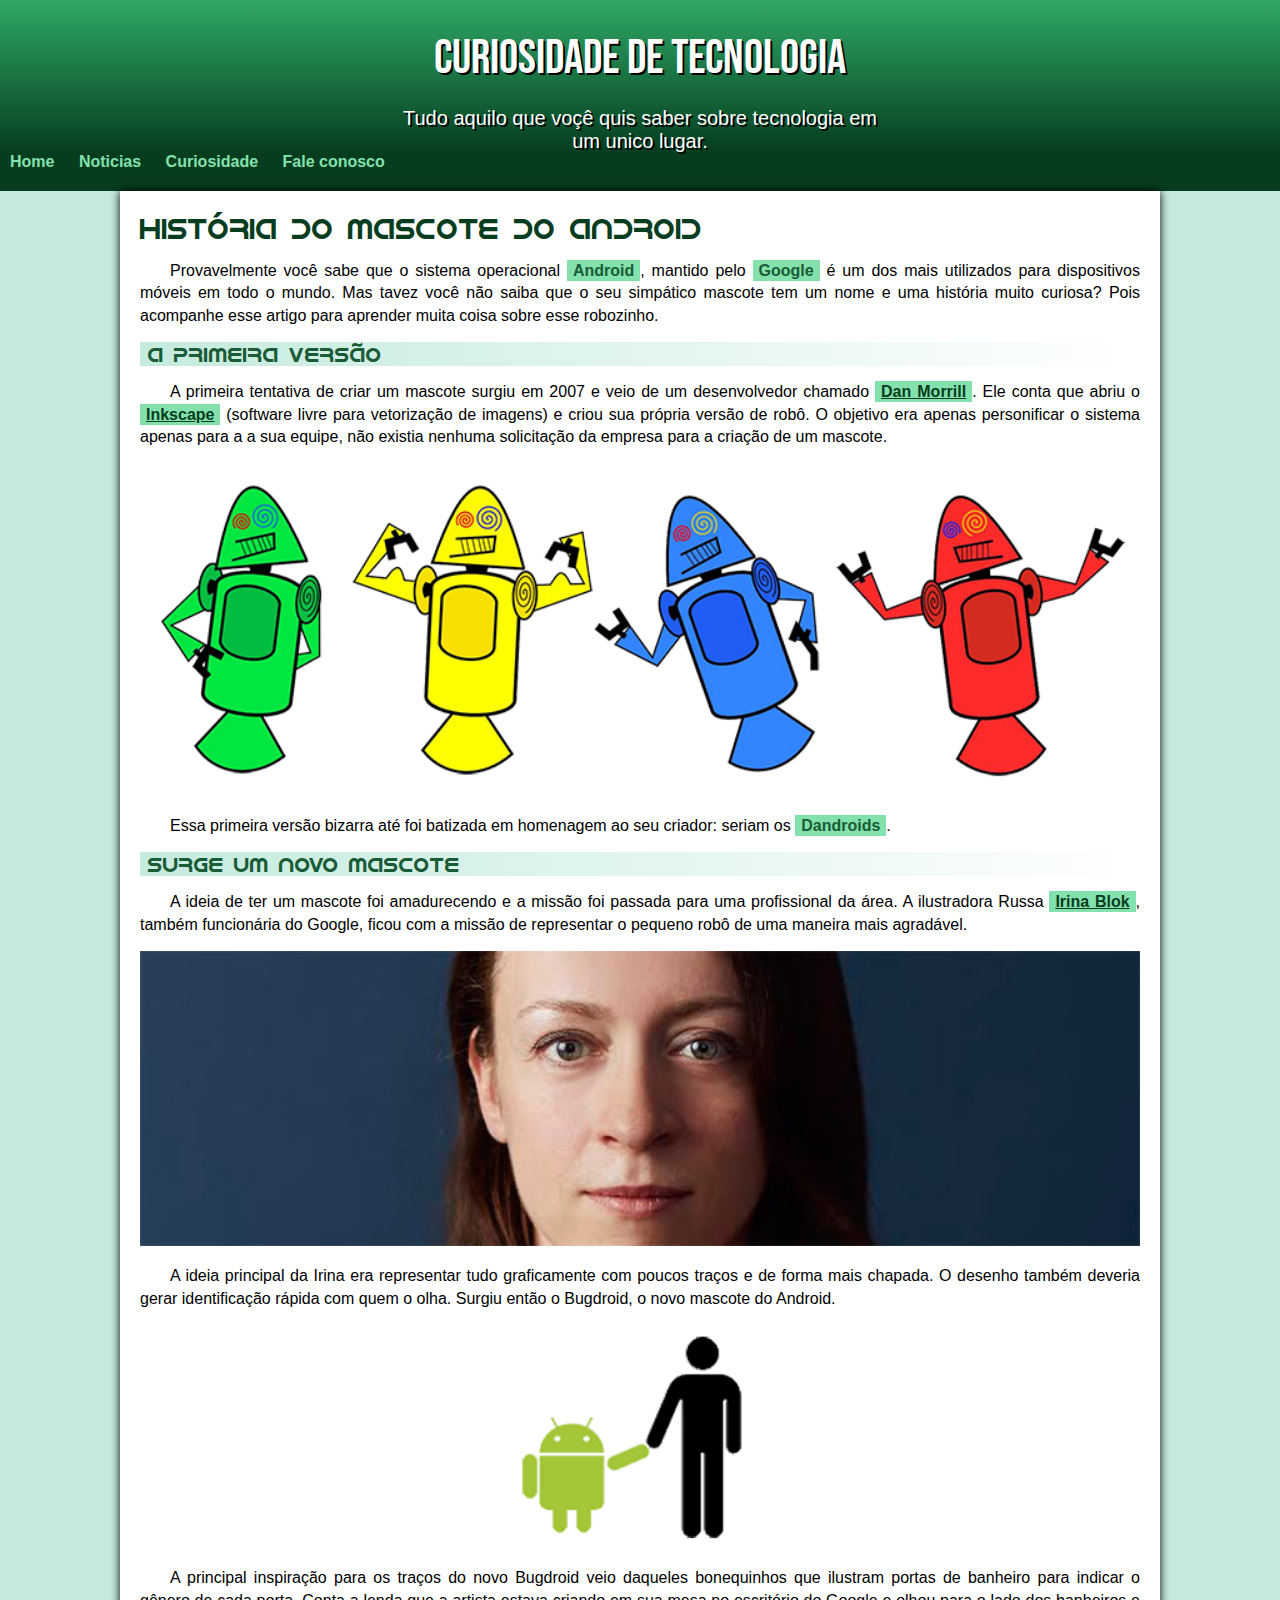
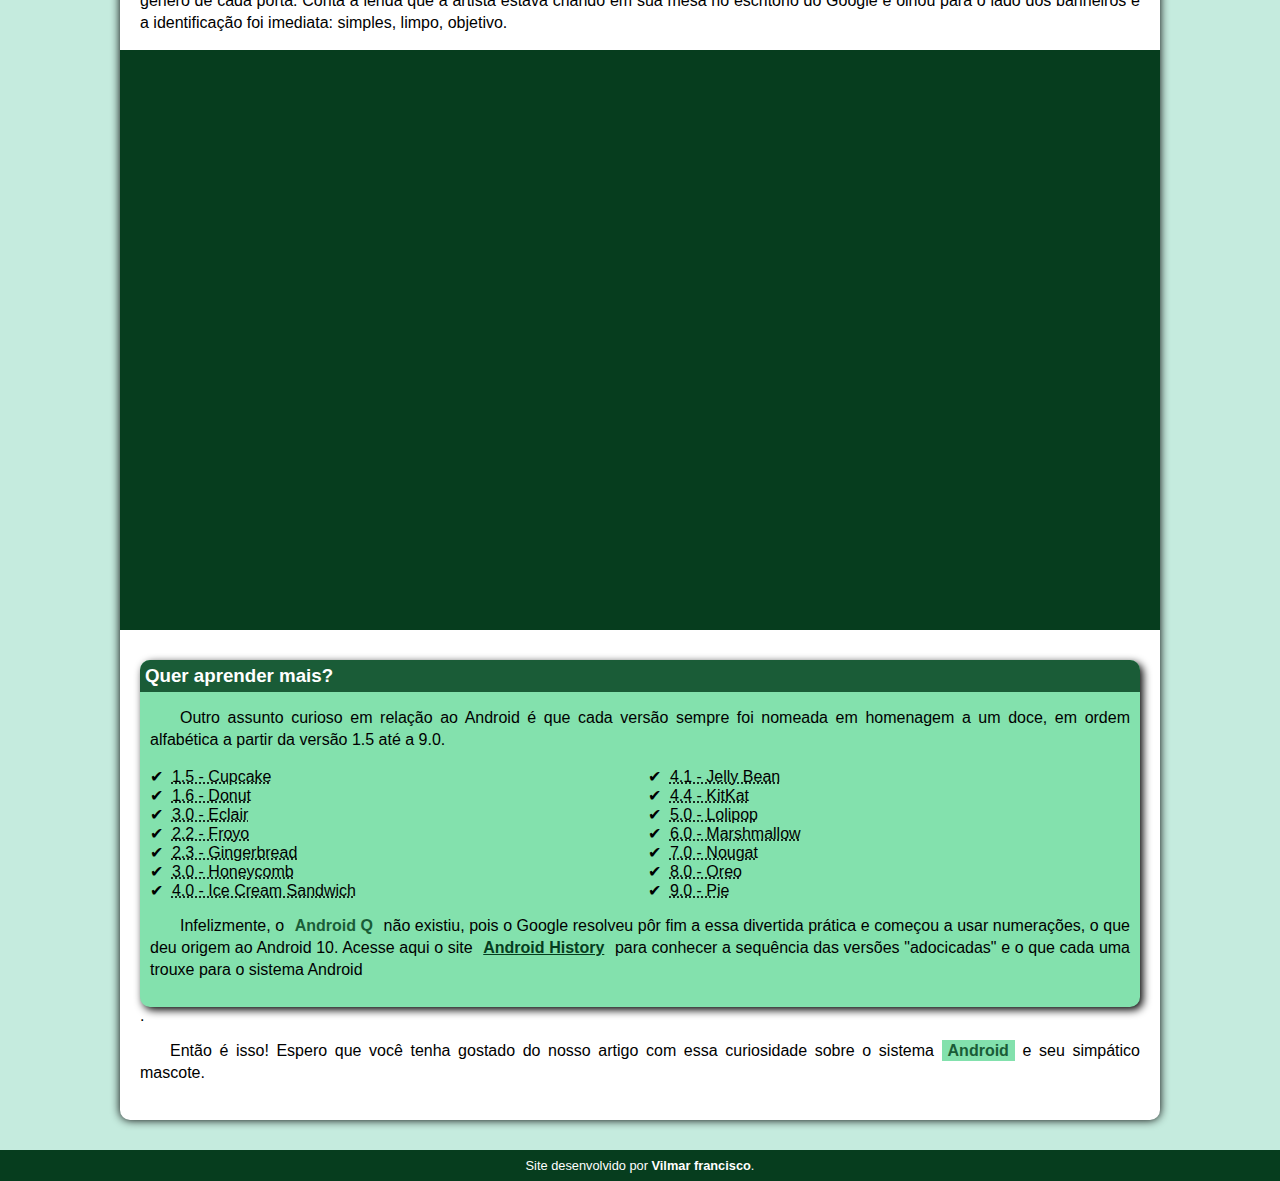
<file: index.html>
<!DOCTYPE html>
<html lang="pt-br">
<head>
    <meta charset="UTF-8">
    <meta name="viewport" content="width=device-width, initial-scale=1.0">
    <title>Como surgiu o mascote do Android?</title>
    <link rel="shortcut icon" href="imagens/favicon.ico" type="image/x-icon">
    <link rel="stylesheet" href="estilo/estilo.css">
    <link rel="shortcut icon" href="imagens/favicon.ico" type="image/x-icon">
</head>
<body>
    <header>
        <h1>Curiosidade de tecnologia</h1>
        <p>Tudo aquilo que voçê quis saber sobre tecnologia em um unico lugar.</p>
    </header>
    <nav>
        <a href="#">Home</a>
        <a href="#">Noticias</a>
        <a href="#">Curiosidade</a>
        <a href="#">Fale conosco</a>
    </nav>
    <main>
        <article>
            <h1>História do Mascote do Android</h1>

            <p>Provavelmente você sabe que o sistema operacional <strong>Android</strong>, mantido pelo <strong>Google</strong> é um dos mais utilizados para dispositivos móveis em todo o mundo. Mas tavez você não saiba que o seu simpático mascote tem um nome e uma história muito curiosa? Pois acompanhe esse artigo para aprender muita coisa sobre esse robozinho.</p>

            <h2>A primeira versão</h2>

            <p>A primeira tentativa de criar um mascote surgiu em 2007 e veio de um desenvolvedor chamado <a href="https://androidcommunity.com/dan-morrill-shows-us-the-android-mascot-that-almost-was-20130103/" target="_blank">Dan Morrill</a>. Ele conta que abriu o <a href="https://inkscape.org/pt-br/" target="_blank">Inkscape</a> (software livre para vetorização de imagens) e criou sua própria versão de robô. O objetivo era apenas personificar o sistema apenas para a a sua equipe, não existia nenhuma solicitação da empresa para a criação de um mascote.</p>

            <picture>
                <source media="(max-width: 600px)" setsrc="imagens/dan-droids-pq.png">
                <img src="imagens/dan-droids.png" alt="dan-droids">
            </picture>

            <p>Essa primeira versão bizarra até foi batizada em homenagem ao seu criador: seriam os <strong>Dandroids</strong>.</p>

            <h2>Surge um novo mascote</h2>

            <p>A ideia de ter um mascote foi amadurecendo e a missão foi passada para uma profissional da área. A ilustradora Russa <a href="https://www.irinablok.com/android" target="_blank">Irina Blok</a>, também funcionária do Google, ficou com a missão de representar o pequeno robô de uma maneira mais agradável.</p>

            <picture>
                <source media="(max-width:600px )" srcset="/imagens/irina-blok-pq.jpg">
                <img src="imagens/irina-blok.jpg" alt="irina-blok">
            </picture>

            <p>A ideia principal da Irina era representar tudo graficamente com poucos traços e de forma mais chapada. O desenho também deveria gerar identificação rápida com quem o olha. Surgiu então o Bugdroid, o novo mascote do Android.</p>

            <img src="imagens/bugdroid.png" class="pequena" alt="bugdroid">

            <p>A principal inspiração para os traços do novo Bugdroid veio daqueles bonequinhos que ilustram portas de banheiro para indicar o gênero de cada porta. Conta a lenda que a artista estava criando em sua mesa no escritório do Google e olhou para o lado dos banheiros e a identificação foi imediata: simples, limpo, objetivo.</p>

           <div class="video"><iframe width="560" height="315" src="https://www.youtube.com/embed/l2UDgpLz20M?si=dzD9MjLKI6dfHgxO" title="YouTube video player" frameborder="0" allow="accelerometer; autoplay; clipboard-write; encrypted-media; gyroscope; picture-in-picture; web-share" referrerpolicy="strict-origin-when-cross-origin" allowfullscreen></iframe></div>
            
            <aside>
                <h3>Quer aprender mais?</h3>
                <p>Outro assunto curioso em relação ao Android é que cada versão sempre foi nomeada em homenagem a um doce, em ordem alfabética a partir da versão 1.5 até a 9.0.</p>
                <ul>
                    <li><abbr title="Bolo de copo">1.5 - Cupcake</abbr></li>
                    <li><abbr title="Rosquinha">1.6 - Donut</abbr></li>
                    <li><abbr title="Bomba">3.0 - Eclair</abbr></li>
                    <li><abbr title="Iogurte congelado">2.2 - Froyo</abbr></li>
                    <li><abbr title="Biscoito de gengibre">2.3 - Gingerbread</abbr></li>
                    <li><abbr title="Favo de mel">3.0 - Honeycomb</abbr></li>
                    <li><abbr title="Sanduiche de sorvete">4.0 - Ice Cream Sandwich</abbr></li>
                    <li><abbr title="Jujuba">4.1 - Jelly Bean</abbr></li>
                    <li><abbr title="KitKat">4.4 - KitKat</abbr></li>
                    <li><abbr title="Pirulito">5.0 - Lolipop</abbr></li>
                    <li><abbr title="Marshmallow">6.0 - Marshmallow</abbr></li>
                    <li><abbr title="Torrone">7.0 - Nougat</abbr></li>
                    <li><abbr title="Oreo">8.0 - Oreo</abbr></li>
                    <li><abbr title="Torta">9.0 - Pie</abbr></li>
                </ul>
                <p>
                    Infelizmente, o <strong>Android Q</strong> não existiu, pois o Google resolveu pôr fim a essa divertida prática e começou a usar numerações, o que deu origem ao Android 10.
                    Acesse aqui o site <a href="https://www.android.com/intl/pt_br/what-is-android/" target="_blank">Android History</a> para conhecer a sequência das versões "adocicadas" e o que cada uma trouxe para o sistema Android
                </p>
            </aside>.
           

            <p>Então é isso! Espero que você tenha gostado do nosso artigo com essa curiosidade sobre o sistema <strong>Android</strong> e seu simpático mascote.</p>

        </article>
    </main>
    <footer>
        <p>Site desenvolvido por <a href="#">Vilmar francisco</a>.</p>
    </footer>
</body>
</html>
</file>
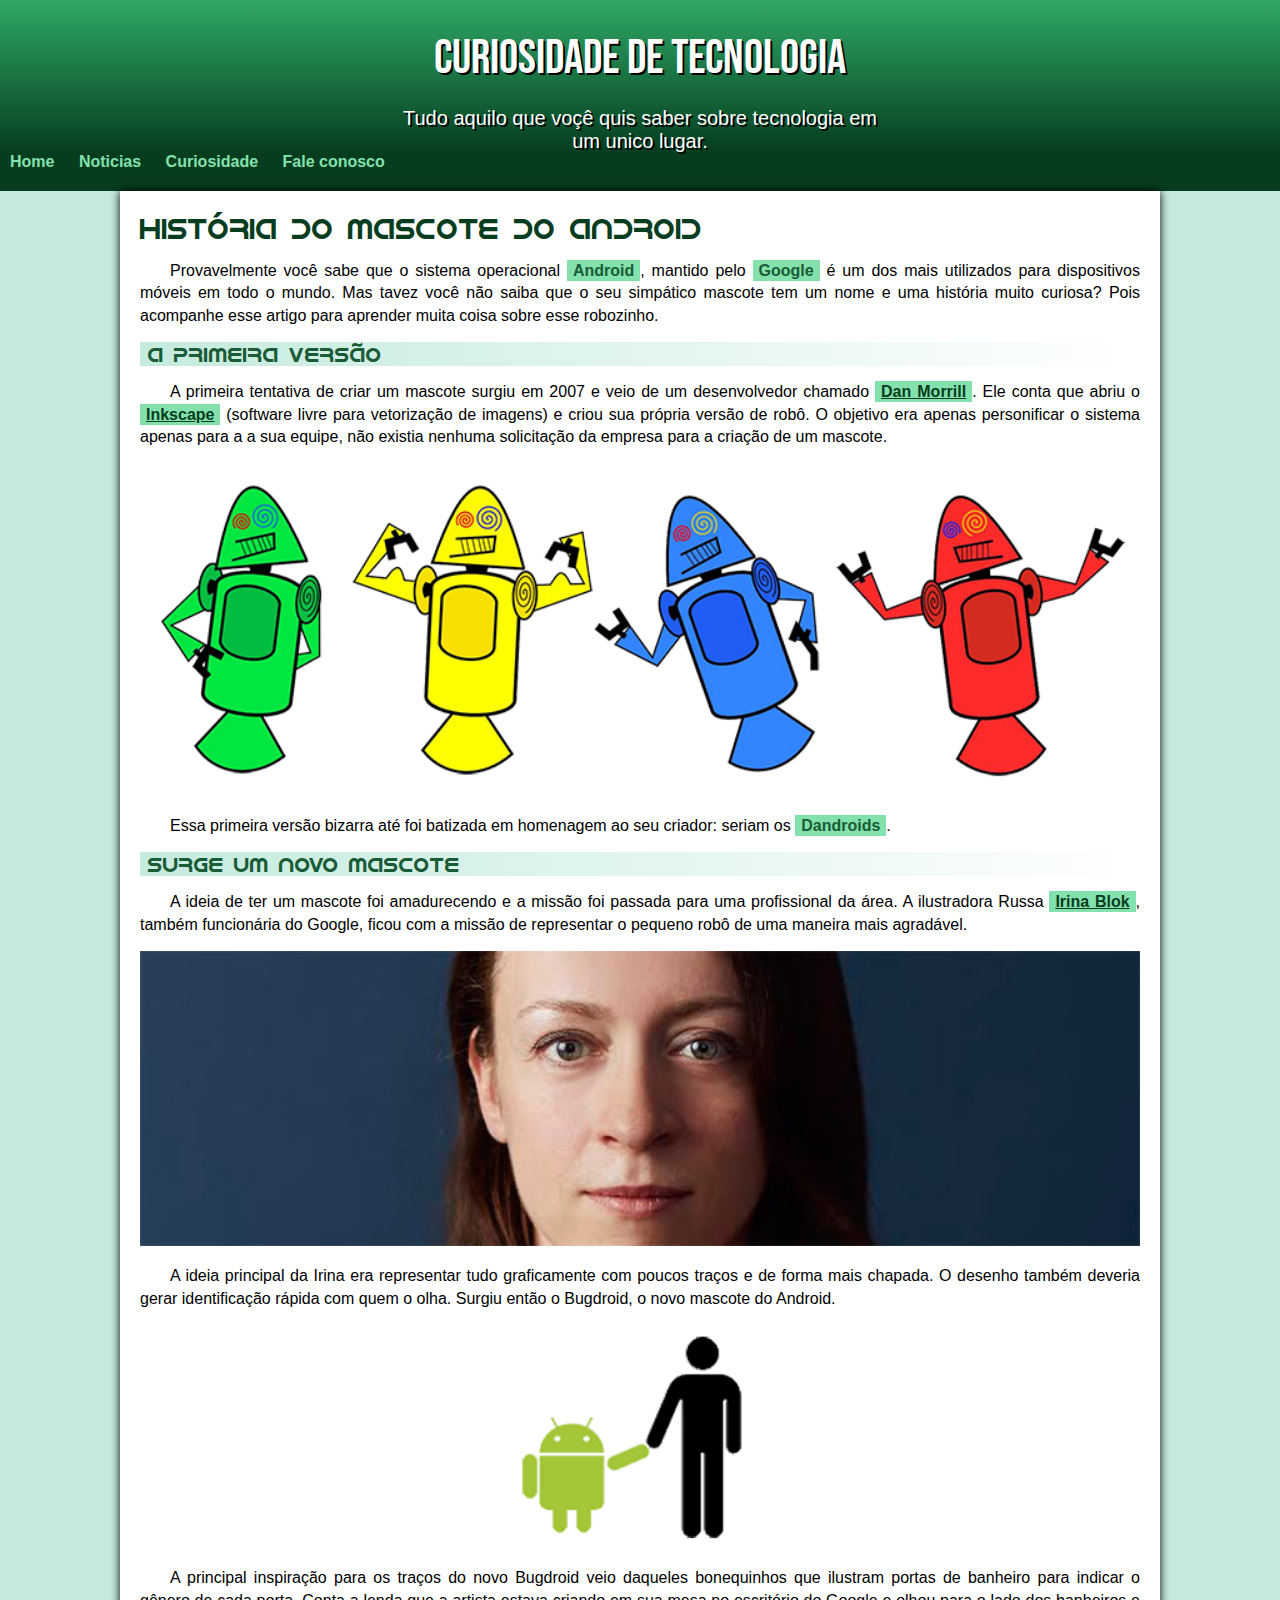
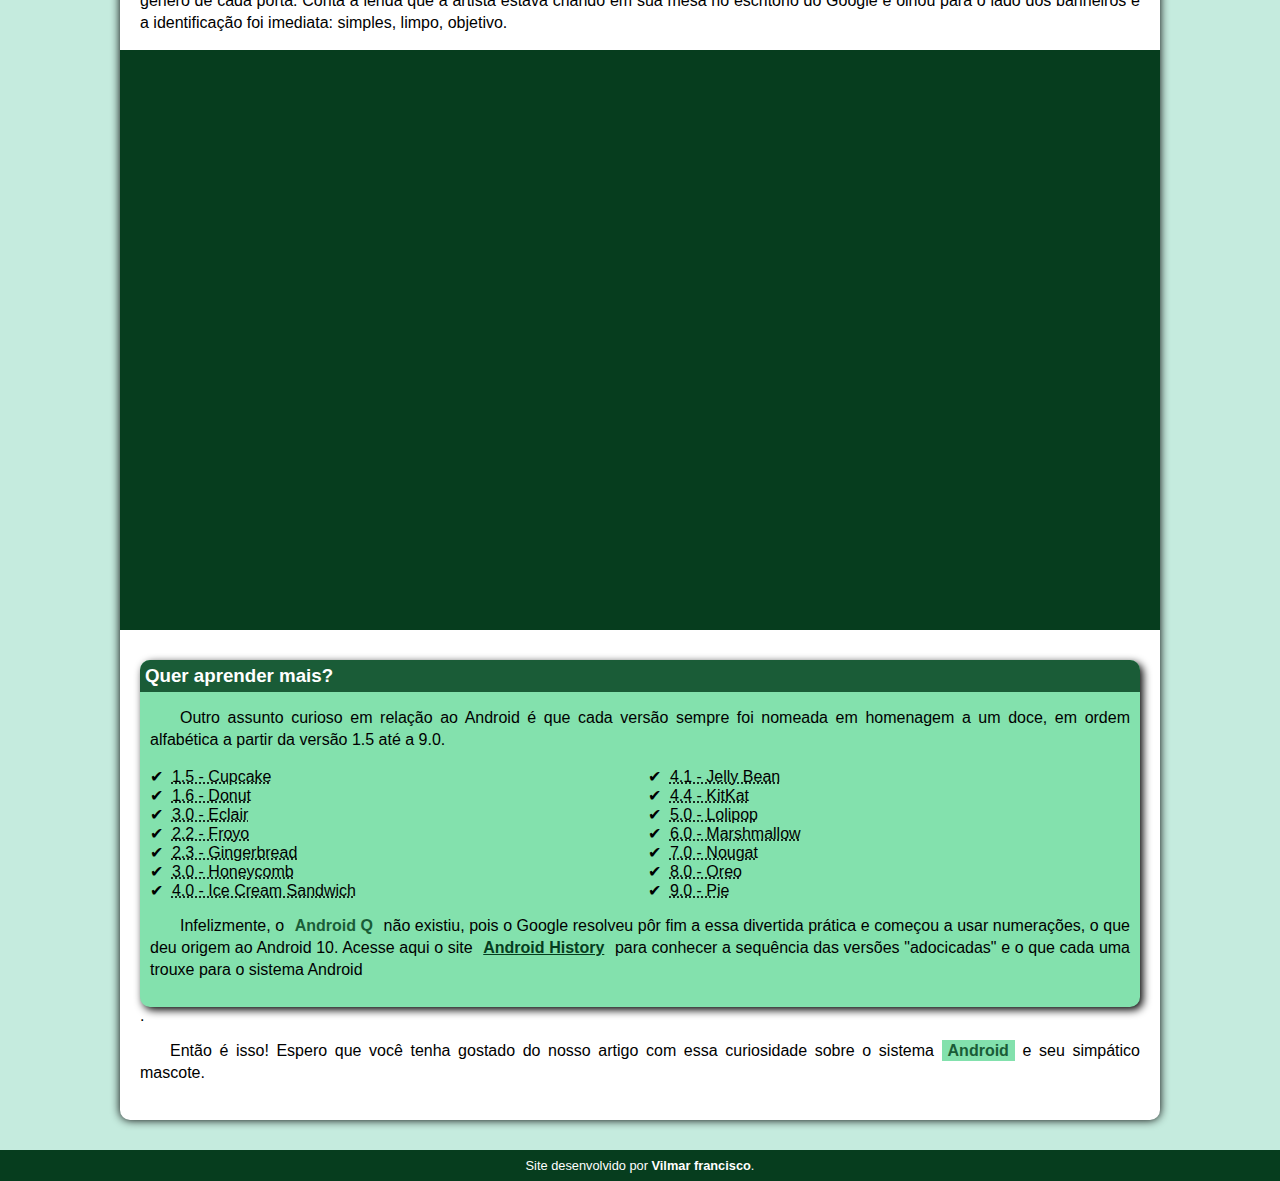
<file: index.html.html>
<!DOCTYPE html>
<html lang="pt-br">
<head>
    <meta charset="UTF-8">
    <meta name="viewport" content="width=device-width, initial-scale=1.0">
    <title>Como surgiu o mascote do Android?</title>
    <link rel="shortcut icon" href="imagens/favicon.ico" type="image/x-icon">
    <link rel="stylesheet" href="/estilo/estilo.css">
    <link rel="shortcut icon" href="imagens/favicon.ico" type="image/x-icon">
</head>
<body>
    <header>
        <h1>Curiosidade de tecnologia</h1>
        <p>Tudo aquilo que voçê quis saber sobre tecnologia em um unico lugar.</p>
    </header>
    <nav>
        <a href="#">Home</a>
        <a href="#">Noticias</a>
        <a href="#">Curiosidade</a>
        <a href="#">Fale conosco</a>
    </nav>
    <main>
        <article>
            <h1>História do Mascote do Android</h1>

            <p>Provavelmente você sabe que o sistema operacional <strong>Android</strong>, mantido pelo <strong>Google</strong> é um dos mais utilizados para dispositivos móveis em todo o mundo. Mas tavez você não saiba que o seu simpático mascote tem um nome e uma história muito curiosa? Pois acompanhe esse artigo para aprender muita coisa sobre esse robozinho.</p>

            <h2>A primeira versão</h2>

            <p>A primeira tentativa de criar um mascote surgiu em 2007 e veio de um desenvolvedor chamado <a href="https://androidcommunity.com/dan-morrill-shows-us-the-android-mascot-that-almost-was-20130103/" target="_blank">Dan Morrill</a>. Ele conta que abriu o <a href="https://inkscape.org/pt-br/" target="_blank">Inkscape</a> (software livre para vetorização de imagens) e criou sua própria versão de robô. O objetivo era apenas personificar o sistema apenas para a a sua equipe, não existia nenhuma solicitação da empresa para a criação de um mascote.</p>

            <picture>
                <source media="(max-width: 600px)" setsrc="imagens/dan-droids-pq.png">
                <img src="imagens/dan-droids.png" alt="dan-droids">
            </picture>

            <p>Essa primeira versão bizarra até foi batizada em homenagem ao seu criador: seriam os <strong>Dandroids</strong>.</p>

            <h2>Surge um novo mascote</h2>

            <p>A ideia de ter um mascote foi amadurecendo e a missão foi passada para uma profissional da área. A ilustradora Russa <a href="https://www.irinablok.com/android" target="_blank">Irina Blok</a>, também funcionária do Google, ficou com a missão de representar o pequeno robô de uma maneira mais agradável.</p>

            <picture>
                <source media="(max-width:600px )" srcset="/imagens/irina-blok-pq.jpg">
                <img src="imagens/irina-blok.jpg" alt="irina-blok">
            </picture>

            <p>A ideia principal da Irina era representar tudo graficamente com poucos traços e de forma mais chapada. O desenho também deveria gerar identificação rápida com quem o olha. Surgiu então o Bugdroid, o novo mascote do Android.</p>

            <img src="imagens/bugdroid.png" class="pequena" alt="bugdroid">

            <p>A principal inspiração para os traços do novo Bugdroid veio daqueles bonequinhos que ilustram portas de banheiro para indicar o gênero de cada porta. Conta a lenda que a artista estava criando em sua mesa no escritório do Google e olhou para o lado dos banheiros e a identificação foi imediata: simples, limpo, objetivo.</p>

           <div class="video"><iframe width="560" height="315" src="https://www.youtube.com/embed/l2UDgpLz20M?si=dzD9MjLKI6dfHgxO" title="YouTube video player" frameborder="0" allow="accelerometer; autoplay; clipboard-write; encrypted-media; gyroscope; picture-in-picture; web-share" referrerpolicy="strict-origin-when-cross-origin" allowfullscreen></iframe></div>
            
            <aside>
                <h3>Quer aprender mais?</h3>
                <p>Outro assunto curioso em relação ao Android é que cada versão sempre foi nomeada em homenagem a um doce, em ordem alfabética a partir da versão 1.5 até a 9.0.</p>
                <ul>
                    <li><abbr title="Bolo de copo">1.5 - Cupcake</abbr></li>
                    <li><abbr title="Rosquinha">1.6 - Donut</abbr></li>
                    <li><abbr title="Bomba">3.0 - Eclair</abbr></li>
                    <li><abbr title="Iogurte congelado">2.2 - Froyo</abbr></li>
                    <li><abbr title="Biscoito de gengibre">2.3 - Gingerbread</abbr></li>
                    <li><abbr title="Favo de mel">3.0 - Honeycomb</abbr></li>
                    <li><abbr title="Sanduiche de sorvete">4.0 - Ice Cream Sandwich</abbr></li>
                    <li><abbr title="Jujuba">4.1 - Jelly Bean</abbr></li>
                    <li><abbr title="KitKat">4.4 - KitKat</abbr></li>
                    <li><abbr title="Pirulito">5.0 - Lolipop</abbr></li>
                    <li><abbr title="Marshmallow">6.0 - Marshmallow</abbr></li>
                    <li><abbr title="Torrone">7.0 - Nougat</abbr></li>
                    <li><abbr title="Oreo">8.0 - Oreo</abbr></li>
                    <li><abbr title="Torta">9.0 - Pie</abbr></li>
                </ul>
                <p>
                    Infelizmente, o <strong>Android Q</strong> não existiu, pois o Google resolveu pôr fim a essa divertida prática e começou a usar numerações, o que deu origem ao Android 10.
                    Acesse aqui o site <a href="https://www.android.com/intl/pt_br/what-is-android/" target="_blank">Android History</a> para conhecer a sequência das versões "adocicadas" e o que cada uma trouxe para o sistema Android
                </p>
            </aside>.
           

            <p>Então é isso! Espero que você tenha gostado do nosso artigo com essa curiosidade sobre o sistema <strong>Android</strong> e seu simpático mascote.</p>

        </article>
    </main>
    <footer>
        <p>Site desenvolvido por <a href="#">Vilmar francisco</a>.</p>
    </footer>
</body>
</html>
</file>
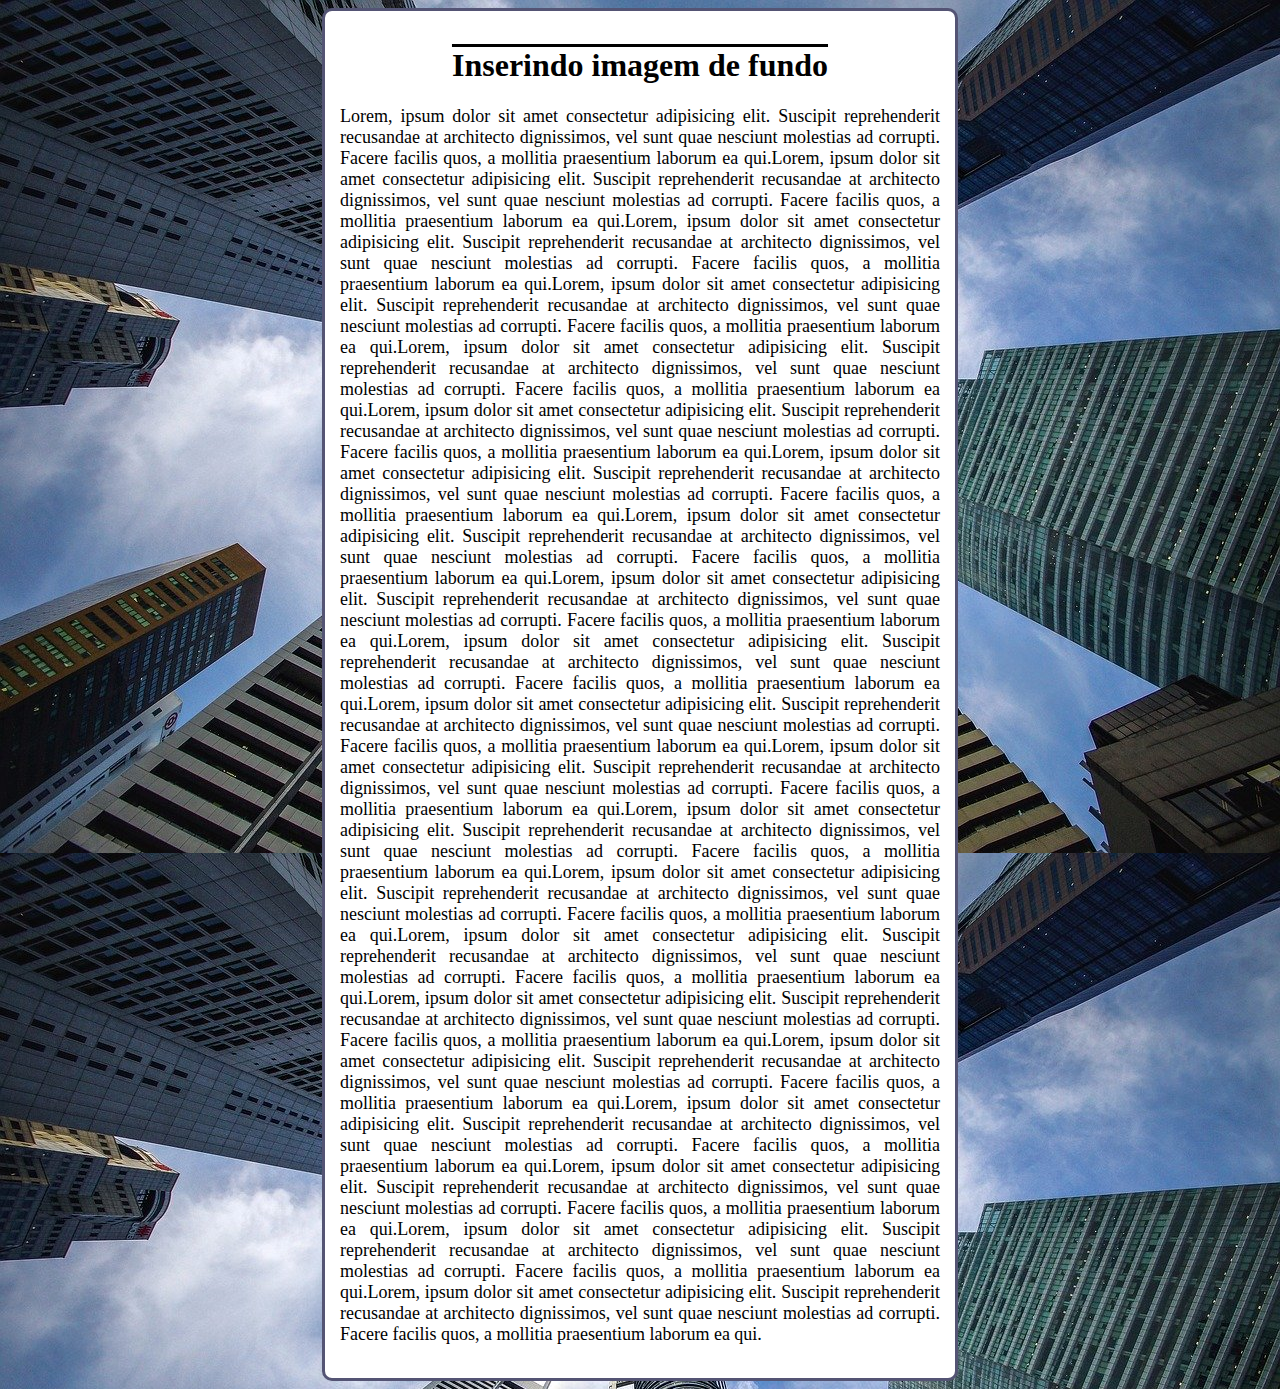
<file: ex22/exercicios004.html>
<!DOCTYPE html>
<html lang="pt-br">
<head>
    <meta charset="UTF-8">
    <meta name="viewport" content="width=device-width, initial-scale=1.0">
    <title>Teste de imgem</title>

    <style>
        body {
            background-color: #1049e78c;
            background-image: url(imagem/wallpaper002.jpg);
            background-position: center top;
            background-repeat: repeat-y;
            background-size: 100%;
        }

        main {
            width: 600px;
            background-color: white;
            margin: auto;
            padding: 15px;
            text-align: justify;
            border: solid rgb(84, 84, 116);
            border-radius: 10px;
           
        }

        h1 {
            text-align: center;
            text-decoration: overline;
        }

        p {
            font-size: 18px;
        }

    </style>
</head>
<body>

    <main>

        <h1>Inserindo imagem de fundo</h1>

        <p>Lorem, ipsum dolor sit amet consectetur adipisicing elit. Suscipit reprehenderit recusandae at architecto dignissimos, vel sunt quae nesciunt molestias ad corrupti. Facere facilis quos, a mollitia praesentium laborum ea qui.Lorem, ipsum dolor sit amet consectetur adipisicing elit. Suscipit reprehenderit recusandae at architecto dignissimos, vel sunt quae nesciunt molestias ad corrupti. Facere facilis quos, a mollitia praesentium laborum ea qui.Lorem, ipsum dolor sit amet consectetur adipisicing elit. Suscipit reprehenderit recusandae at architecto dignissimos, vel sunt quae nesciunt molestias ad corrupti. Facere facilis quos, a mollitia praesentium laborum ea qui.Lorem, ipsum dolor sit amet consectetur adipisicing elit. Suscipit reprehenderit recusandae at architecto dignissimos, vel sunt quae nesciunt molestias ad corrupti. Facere facilis quos, a mollitia praesentium laborum ea qui.Lorem, ipsum dolor sit amet consectetur adipisicing elit. Suscipit reprehenderit recusandae at architecto dignissimos, vel sunt quae nesciunt molestias ad corrupti. Facere facilis quos, a mollitia praesentium laborum ea qui.Lorem, ipsum dolor sit amet consectetur adipisicing elit. Suscipit reprehenderit recusandae at architecto dignissimos, vel sunt quae nesciunt molestias ad corrupti. Facere facilis quos, a mollitia praesentium laborum ea qui.Lorem, ipsum dolor sit amet consectetur adipisicing elit. Suscipit reprehenderit recusandae at architecto dignissimos, vel sunt quae nesciunt molestias ad corrupti. Facere facilis quos, a mollitia praesentium laborum ea qui.Lorem, ipsum dolor sit amet consectetur adipisicing elit. Suscipit reprehenderit recusandae at architecto dignissimos, vel sunt quae nesciunt molestias ad corrupti. Facere facilis quos, a mollitia praesentium laborum ea qui.Lorem, ipsum dolor sit amet consectetur adipisicing elit. Suscipit reprehenderit recusandae at architecto dignissimos, vel sunt quae nesciunt molestias ad corrupti. Facere facilis quos, a mollitia praesentium laborum ea qui.Lorem, ipsum dolor sit amet consectetur adipisicing elit. Suscipit reprehenderit recusandae at architecto dignissimos, vel sunt quae nesciunt molestias ad corrupti. Facere facilis quos, a mollitia praesentium laborum ea qui.Lorem, ipsum dolor sit amet consectetur adipisicing elit. Suscipit reprehenderit recusandae at architecto dignissimos, vel sunt quae nesciunt molestias ad corrupti. Facere facilis quos, a mollitia praesentium laborum ea qui.Lorem, ipsum dolor sit amet consectetur adipisicing elit. Suscipit reprehenderit recusandae at architecto dignissimos, vel sunt quae nesciunt molestias ad corrupti. Facere facilis quos, a mollitia praesentium laborum ea qui.Lorem, ipsum dolor sit amet consectetur adipisicing elit. Suscipit reprehenderit recusandae at architecto dignissimos, vel sunt quae nesciunt molestias ad corrupti. Facere facilis quos, a mollitia praesentium laborum ea qui.Lorem, ipsum dolor sit amet consectetur adipisicing elit. Suscipit reprehenderit recusandae at architecto dignissimos, vel sunt quae nesciunt molestias ad corrupti. Facere facilis quos, a mollitia praesentium laborum ea qui.Lorem, ipsum dolor sit amet consectetur adipisicing elit. Suscipit reprehenderit recusandae at architecto dignissimos, vel sunt quae nesciunt molestias ad corrupti. Facere facilis quos, a mollitia praesentium laborum ea qui.Lorem, ipsum dolor sit amet consectetur adipisicing elit. Suscipit reprehenderit recusandae at architecto dignissimos, vel sunt quae nesciunt molestias ad corrupti. Facere facilis quos, a mollitia praesentium laborum ea qui.Lorem, ipsum dolor sit amet consectetur adipisicing elit. Suscipit reprehenderit recusandae at architecto dignissimos, vel sunt quae nesciunt molestias ad corrupti. Facere facilis quos, a mollitia praesentium laborum ea qui.Lorem, ipsum dolor sit amet consectetur adipisicing elit. Suscipit reprehenderit recusandae at architecto dignissimos, vel sunt quae nesciunt molestias ad corrupti. Facere facilis quos, a mollitia praesentium laborum ea qui.Lorem, ipsum dolor sit amet consectetur adipisicing elit. Suscipit reprehenderit recusandae at architecto dignissimos, vel sunt quae nesciunt molestias ad corrupti. Facere facilis quos, a mollitia praesentium laborum ea qui.Lorem, ipsum dolor sit amet consectetur adipisicing elit. Suscipit reprehenderit recusandae at architecto dignissimos, vel sunt quae nesciunt molestias ad corrupti. Facere facilis quos, a mollitia praesentium laborum ea qui.Lorem, ipsum dolor sit amet consectetur adipisicing elit. Suscipit reprehenderit recusandae at architecto dignissimos, vel sunt quae nesciunt molestias ad corrupti. Facere facilis quos, a mollitia praesentium laborum ea qui.</p>

    </main>

</body>
</html>
</file>
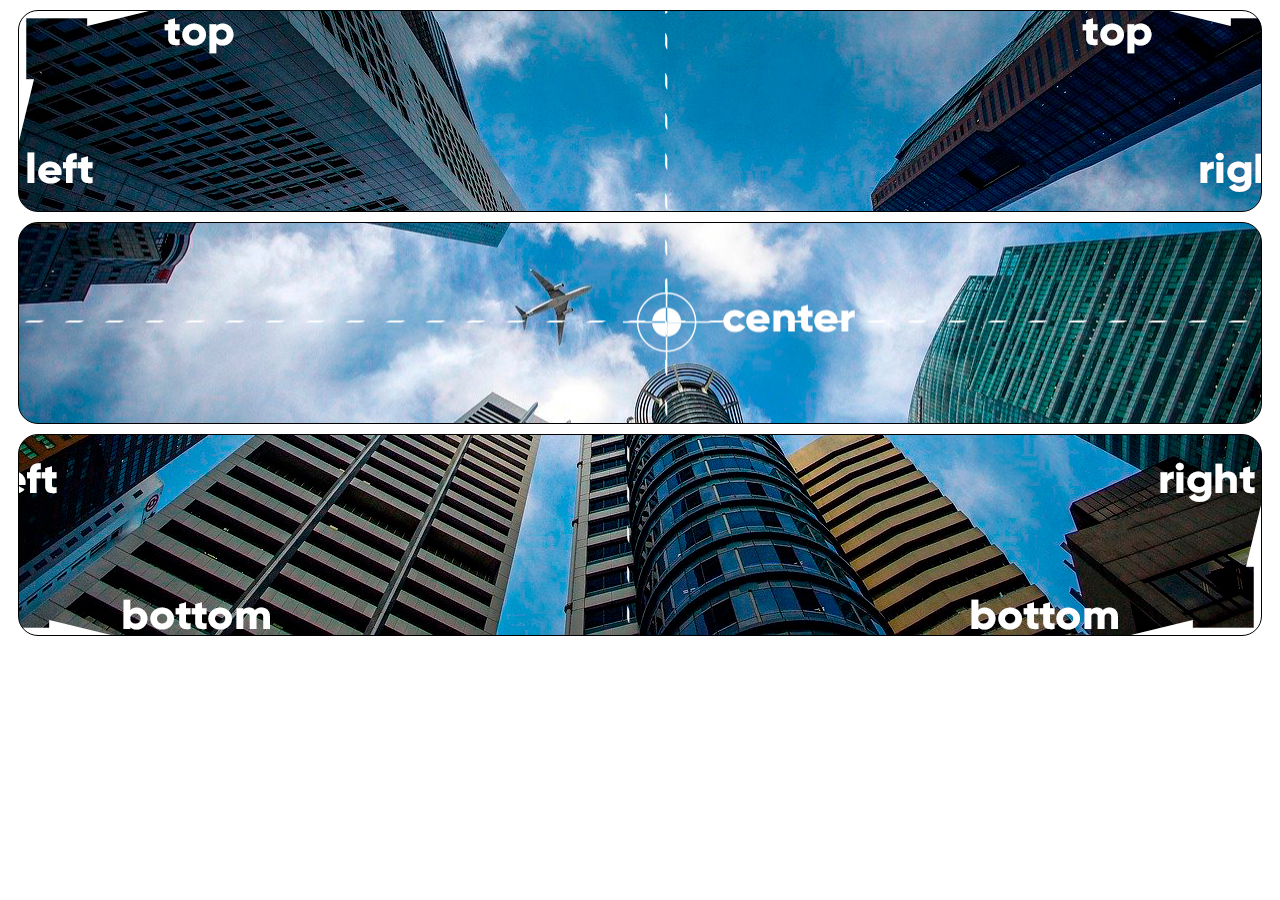
<file: ex22/fundo003.html>
<!DOCTYPE html>
<html lang="pt-br">
<head>
    <meta charset="UTF-8">
    <meta name="viewport" content="width=device-width, initial-scale=1.0">
    <title>Posição dos fundos</title>
    <style>
        div.bloco{
            background-image: url(imagem/wallpaper003.jpg);
            height: 200px;
            border: 1px solid black;
            margin: 10px;
            border-radius: 20px;
        
        }

        div#q1 {
            background-position: left top;
        }

        div#q2 {
            background-position: left center;
        }

        div#q3 {
            background-position: right bottom;
        }

    </style>
</head>
<body>

    <div class="bloco" id="q1">

    </div>

    <div class="bloco" id="q2">
        
    </div>

    <div class="bloco" id="q3">
        
    </div>

</body>
</html>
</file>
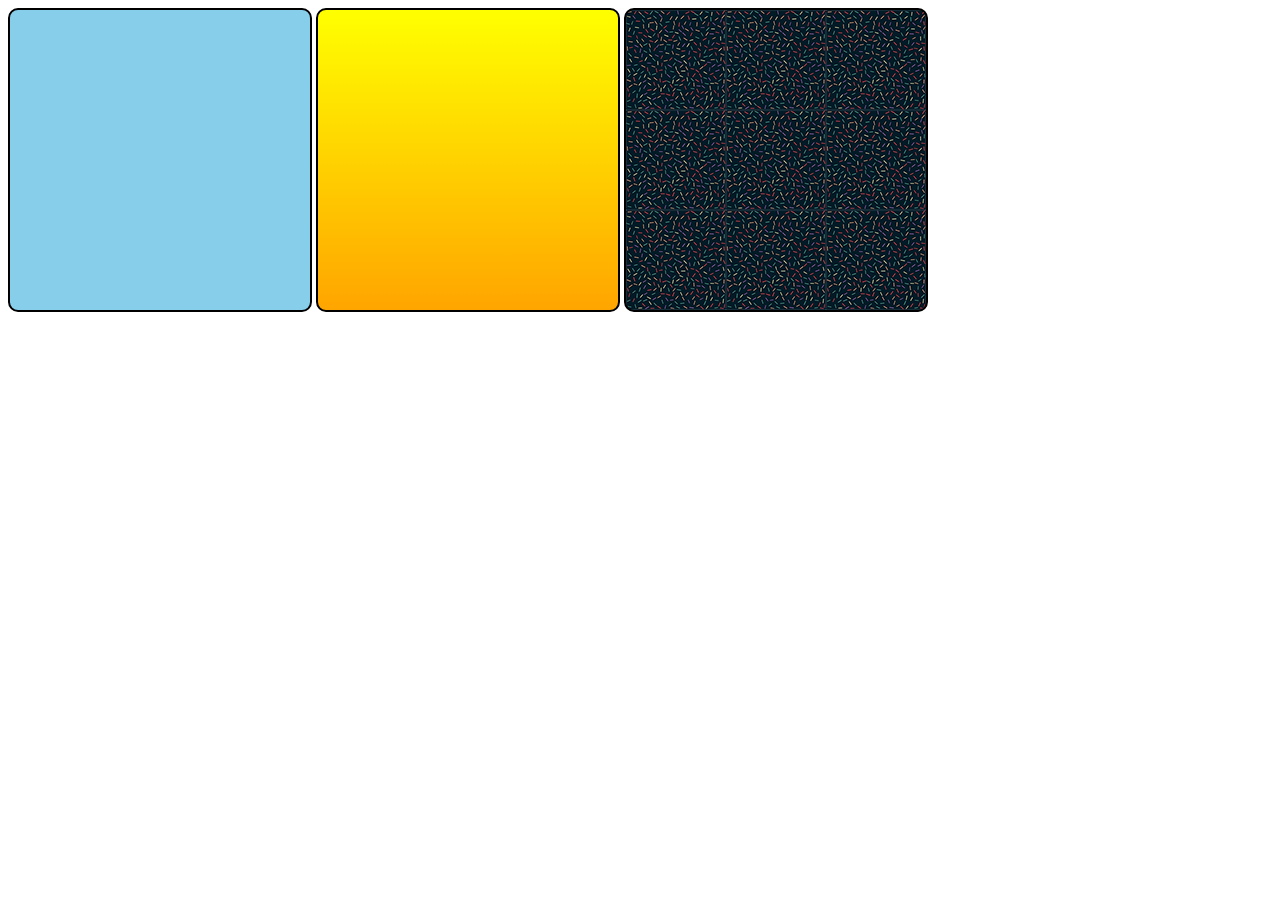
<file: ex22/imagens.html>
<!DOCTYPE html>
<html lang="pt-br">
<head>
    <meta charset="UTF-8">
    <meta name="viewport" content="width=device-width, initial-scale=1.0">
    <title>Inserindo imagens</title>
    <style>
        div.quadrado {
            display: inline-block;
            border-radius: 10px;
            background-color: lightgray;
            border: 2px solid black;
            width: 300px;
            height: 300px;
        }

       div#q1 {
            background-color: skyblue;
       }

       div#q2 {
            background-image: linear-gradient(to bottom, yellow, orange);
       }

       div#q3 {
           background-image: url("imagem/pattern001.png");
       }

    </style>
</head>
<body>
    <div class="quadrado" id="q1">

    </div>

    <div class="quadrado" id="q2">

    </div>

    <div class="quadrado" id="q3">

    </div>


</body>
</html>
</file>
<file: estilo/estilo.css>
@charset "UTF-8";

@import url('https://fonts.googleapis.com/css2?family=Bebas+Neue&display=swap');

@import url('https://fonts.googleapis.com/css2?family=Bebas+Neue&family=Elms+Sans:ital,wght@0,100..900;1,100..900&display=swap');

@font-face {
font-family:'Android';
src: url(/fontes/idroid.otf) format('opentype');
font-weight: normal;
}

:root{
--cor0: #c5ebde;
--cor1: #83e1ad;
--cor2: #3ddc84;
--cor3: #2fa866;
--cor4: #1a5c37;
--cor5: #063d1e;

--font-padrao: Arial, Verdana, Helvetica, sans-serif;
--font-destaque: 'Bebas Neue', cursive;
--font-android: 'Android', cursive;
}

* {
  margin: 0px;
  padding: 0px;
}

body {
  background-color: var(--cor0);
  font-family: var(--font-padrao);
}

p{
  margin: 3px 0px;
}

header {
  background-image: linear-gradient(to bottom, var(--cor3), var(--cor5));
  min-height: 150px;
  text-align: center;
}

header > h1 {
  color: white;
  font-family: var(--font-destaque);
  font-size: 3em;
  font-weight: normal;
  padding-top: 30px;
  margin-bottom: 20px;
  text-shadow: 2px 2px 0px rgb(0, 0, 0);
}

header > p {
  color: white;
  font-family: var(--font-padrao);
  font-size: 20px;
  max-width: 500px;
  padding-left: 10px;
  padding-right: 10px;
  margin: auto;
  text-shadow: 2px 2px 0px rgb(0, 0, 0);
}

nav {
  background-color: var(--cor5);
  padding-bottom: 20px;
  
}

nav > a {
  color: var(--cor1);
  padding: 10px;
  text-decoration: none;
  font-weight: bold;
}

nav > a:hover{
  background-color: var(--cor3);
  color: var(--cor0);
  border-radius: 4px ;
  transition: .1s;
}

main {
  margin: auto;
  padding: 20px;
  min-width: 300px;
  max-width: 1000px;
  background-color: white;
  border-bottom-right-radius: 10px;
  border-bottom-left-radius: 10px;
  box-shadow: 0px 0px 10px black;
  margin-bottom: 30px;
}

main img{
  width: 100%;
}

main img.pequena {
  max-width: 350px;
  margin: auto;
  display: block;
}

div.video {
  background-color: var(--cor5);
  margin: 0px -20px 30px -20px;
  padding: 20px;
  padding-bottom: 56%;
  position: relative;
}

div.video > iframe {
  position: absolute;
  top: 5%;
  left: 5%;
  width: 90%;
  height: 90%;
}

main h1 {
  color: var(--cor5);
  font-family: var(--font-android);
  font-weight: normal;
  font-size: 1.8em;
}

main h2 {
  font-family: var(--font-android);
  font-size: 1.3em;
  font-weight: normal;
  color: var(--cor4);
  background-image: linear-gradient(to right, var(--cor0), transparent);
  text-indent: 8px;
}

main p {
  margin: 15px 0px;
  text-align: justify;
  line-height: 1.4em;
  text-indent: 30px;
}

main strong {
  color: var(--cor4);
  font-weight: bold;
  background-color: var(--cor1);
  padding: 2px 6px;
}

main a {
  text-decoration: underline;
  font-weight: bold;
  color: var(--cor5);
  background-color: var(--cor1);
  padding: 2px 6px;
}

main a:hover {
  text-decoration: underline;
  color: var(--cor3);
}
  
aside {
  padding: 10px;
  background-color: var(--cor1);
  border-radius: 10px;
  box-shadow: 3px 3px 8px black;
}

aside > ul {
  list-style-type: '\2714\00A0\00A0';
  list-style-position: inside;
  columns: 2;
}

aside > h3 {
  background-color: var(--cor4);
  color: white;
  padding: 5px;
  margin: -10px -10px 0px -10px;
  border-radius: 10px 10px 0px 0px ;
}

footer {
  background-color: var(--cor5);
  color: white;
  text-align: center;
  font-size: 0.8em;
  padding: 5px;
  
}

footer a {
  color: white;
  font-weight: bolder;
  text-decoration: none;
}

footer a:hover {
  text-decoration: none;
  color: var(--cor1);
}
</file>
